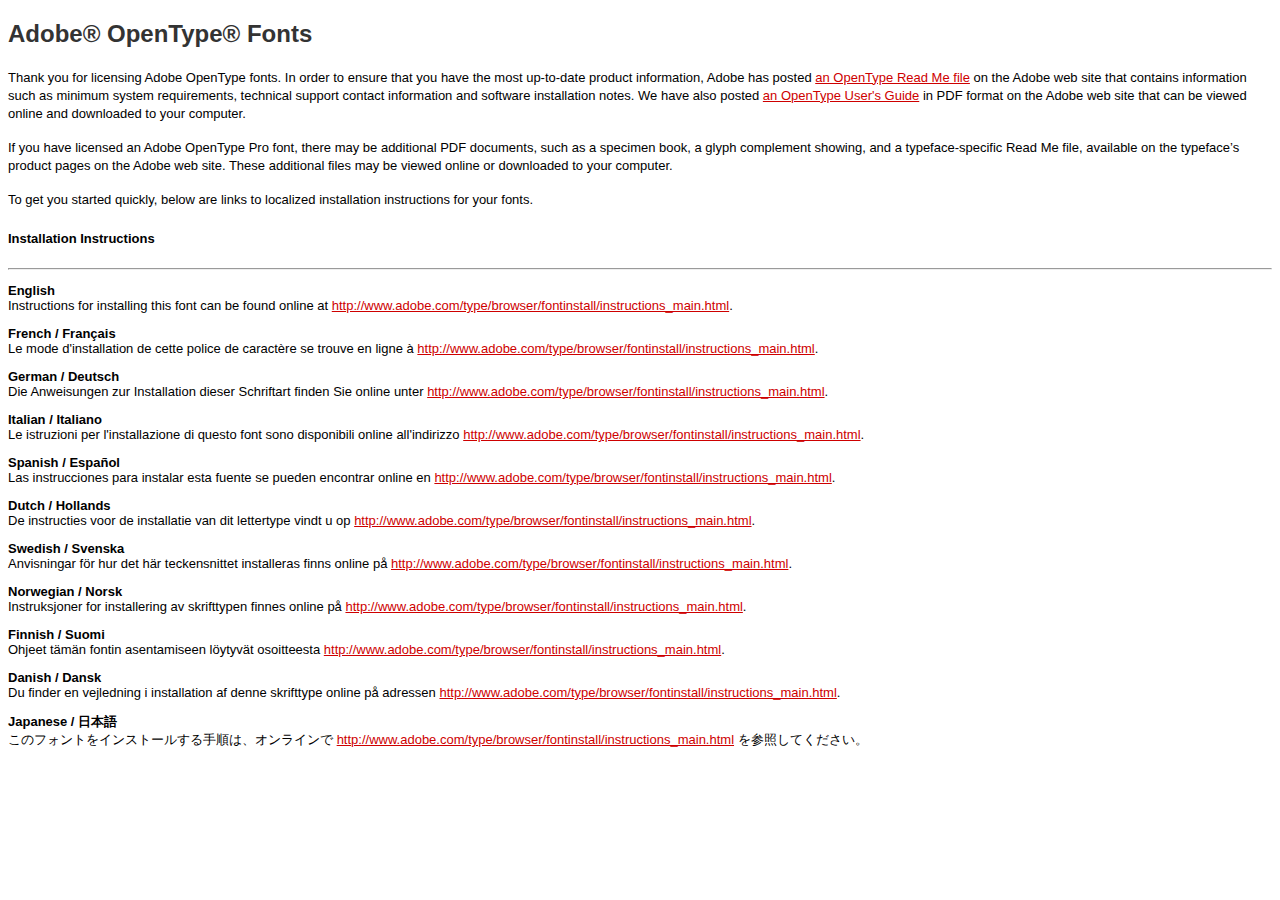
<file: assets/fonts/SourceCodePro_FontsOnly-1.009/ReadMe.html>
<!DOCTYPE html>
<html>
<head>
	<title>Read Me File for Adobe® OpenType® Fonts</title>
	<meta charset="utf-8" />
</head>
<body bgcolor="white" link="#ce0000" alink="#ce0000" vlink="#9c6363">
		<h2><font color="#333333"
face="verdana,geneva,arial">Adobe&reg; OpenType&reg; Fonts</font></h2>
		<p><font size="2" face="verdana,geneva,arial">Thank
you for licensing Adobe OpenType fonts. In order to ensure that you
have the most up-to-date product information, Adobe has posted <a
href="http://www.adobe.com/type/browser/OTReadMe.html">an OpenType
Read Me file</a> on the Adobe web site that contains information such
as minimum system requirements, technical support contact information
and software installation notes. We have also posted <a
href="http://www.adobe.com/type/browser/pdfs/OTGuide.pdf">an OpenType
User's Guide</a> in PDF format on the Adobe web site that can be
viewed online and downloaded to your computer. <P>If you have
licensed an Adobe OpenType Pro font, there may be additional PDF
documents, such as a specimen book, a glyph complement showing, and a
typeface-specific Read Me file, available on the typeface&#146;s
product pages on the Adobe web site. These additional files may be
viewed online or downloaded to your computer.<P>To get you started
quickly, below are links to localized installation instructions for
your fonts.

<h4>Installation Instructions</h4><hr>
<p lang=en><b>English</b><br>
Instructions for installing this font can be found online at <a
href="http://www.adobe.com/type/browser/fontinstall/instructions_main.html">http://www.adobe.com/type/browser/fontinstall/instructions_main.html</a>.</p>
<p lang=fr><b>French / Fran&#231;ais</b><br>
Le mode d'installation de cette police de caract&#232;re se trouve en
ligne &#224; <a
href="http://www.adobe.com/type/browser/fontinstall/instructions_main.html">http://www.adobe.com/type/browser/fontinstall/instructions_main.html</a>.</p>
<p lang=de><b>German / Deutsch</b><br>
Die Anweisungen zur Installation dieser Schriftart finden Sie online
unter <a
href="http://www.adobe.com/type/browser/fontinstall/instructions_main.html">http://www.adobe.com/type/browser/fontinstall/instructions_main.html</a>.</p>
<p lang=it><b>Italian / Italiano</b><br>
Le istruzioni per l'installazione di questo font sono disponibili
online all'indirizzo <a
href="http://www.adobe.com/type/browser/fontinstall/instructions_main.html">http://www.adobe.com/type/browser/fontinstall/instructions_main.html</a>.</p>
<p lang=es><b>Spanish / Espa&#241;ol</b><br>
Las instrucciones para instalar esta fuente se pueden encontrar
online en <a
href="http://www.adobe.com/type/browser/fontinstall/instructions_main.html">http://www.adobe.com/type/browser/fontinstall/instructions_main.html</a>.</p>
<p lang=nl><b>Dutch / Hollands</b><br>
De instructies voor de installatie van dit lettertype vindt u op <a
href="http://www.adobe.com/type/browser/fontinstall/instructions_main.html">http://www.adobe.com/type/browser/fontinstall/instructions_main.html</a>.</p>
<p><b>Swedish / Svenska</b><br>
Anvisningar f&#246;r hur det h&#228;r teckensnittet installeras finns
online p&#229; <a
href="http://www.adobe.com/type/browser/fontinstall/instructions_main.html">http://www.adobe.com/type/browser/fontinstall/instructions_main.html</a>.</p>
<p><b>Norwegian / Norsk</b><br>
Instruksjoner for installering av skrifttypen finnes online p&#229;
<a
href="http://www.adobe.com/type/browser/fontinstall/instructions_main.html">http://www.adobe.com/type/browser/fontinstall/instructions_main.html</a>.</p>
<p><b>Finnish / Suomi</b><br>
Ohjeet t&#228;m&#228;n fontin asentamiseen l&#246;ytyv&#228;t
osoitteesta <a
href="http://www.adobe.com/type/browser/fontinstall/instructions_main.html">http://www.adobe.com/type/browser/fontinstall/instructions_main.html</a>.</p>
<p><b>Danish / Dansk</b><br>
Du finder en vejledning i installation af denne skrifttype online
p&#229; adressen <a
href="http://www.adobe.com/type/browser/fontinstall/instructions_main.html">http://www.adobe.com/type/browser/fontinstall/instructions_main.html</a>.</p>
<p lang=ja><b>Japanese / 日本語</b><br>
このフォントをインストールする手順は、オンラインで <a
href="http://www.adobe.com/type/browser/fontinstall/instructions_main.html">http://www.adobe.com/type/browser/fontinstall/instructions_main.html</a>
を参照してください。</p>
</body>
</html>
</file>
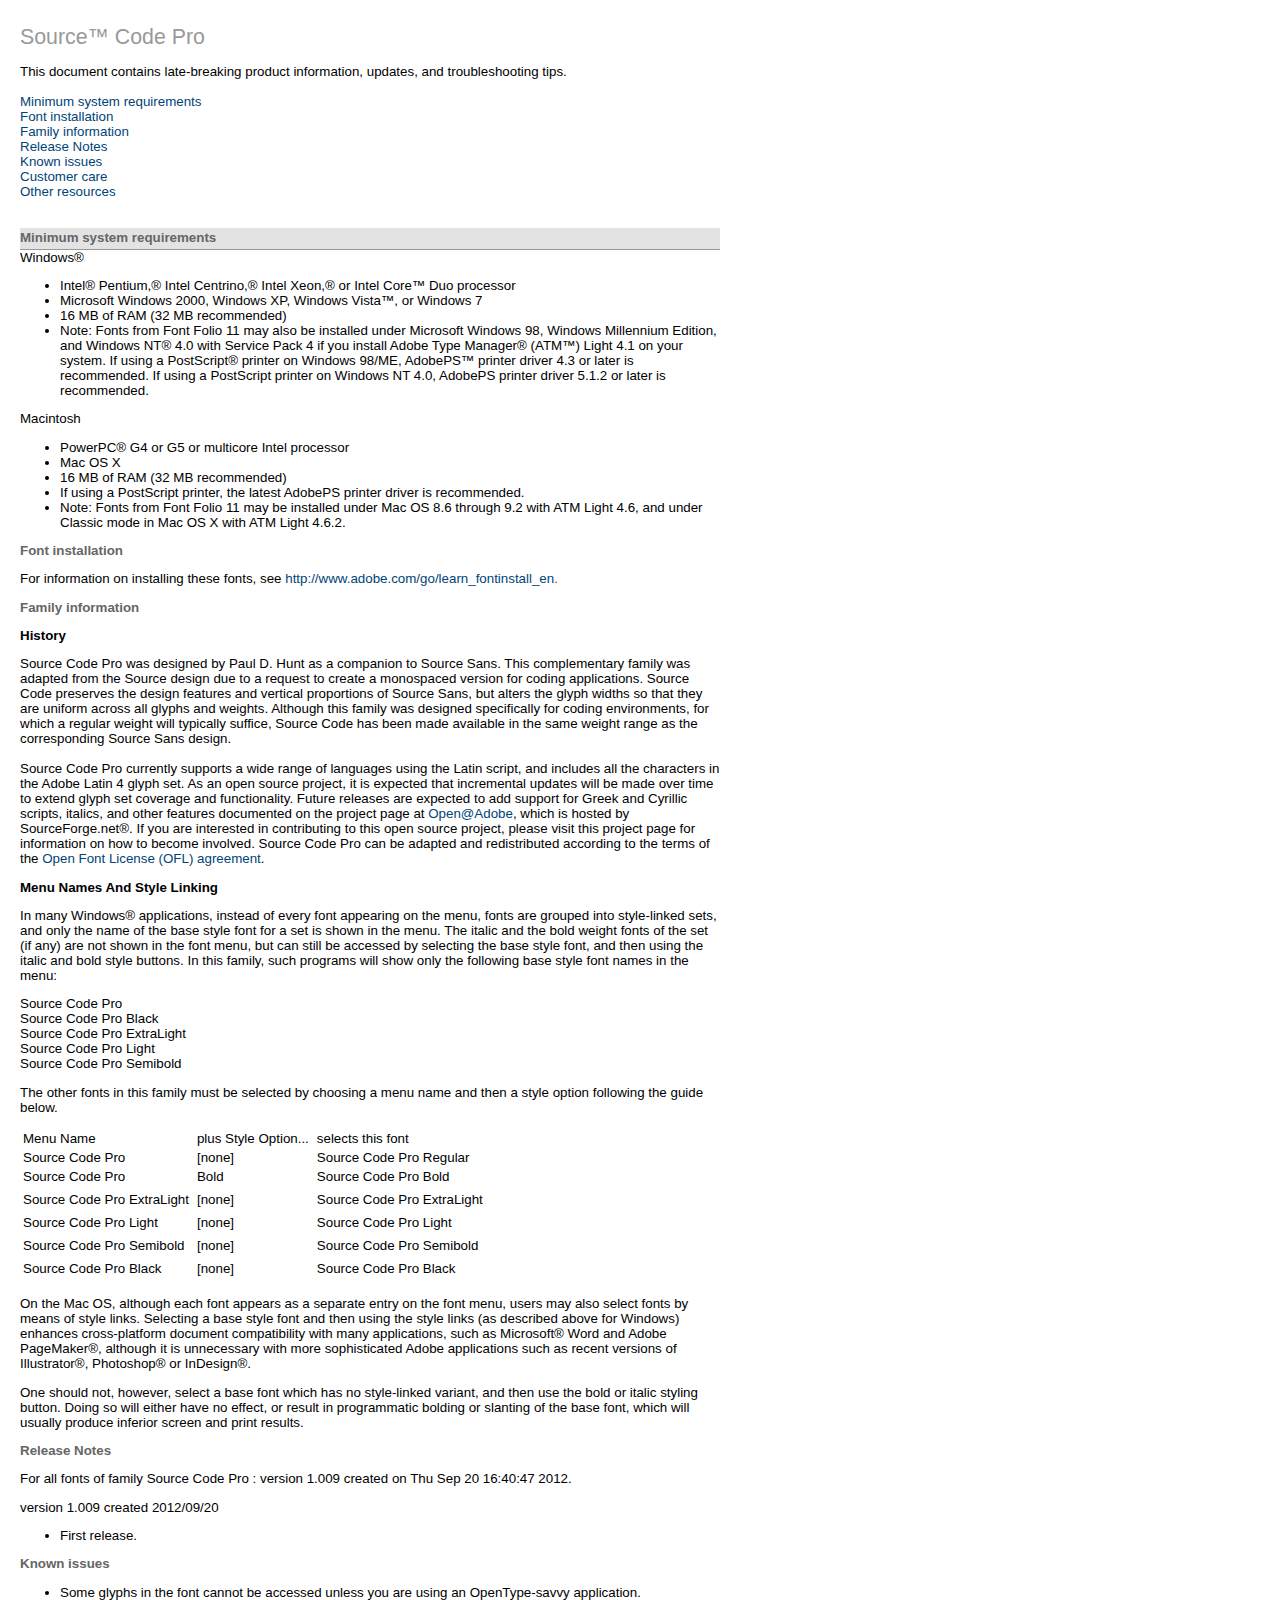
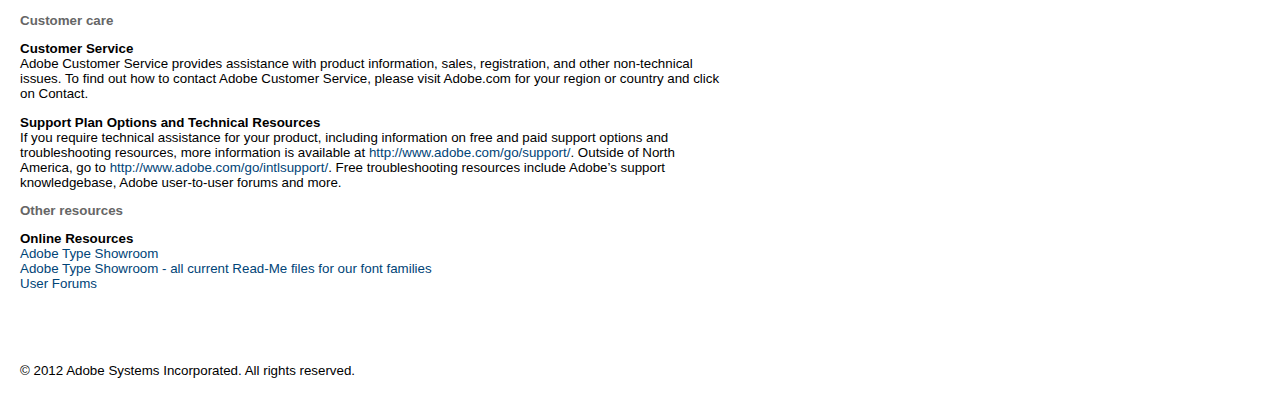
<file: assets/fonts/SourceCodePro_FontsOnly-1.009/SourceCodeProReadMe.html>
<!DOCTYPE html>
<html>
<head>
	<title>Read Me File for Source Code Pro</title>
	<meta charset="utf-8" />
	<meta name="description" content= "Read Me file for Source Code Pro ... " /> 	
	
		
		<title>Read Me</title>	
		
<style type="text/css" media="screen">
/***********************  fonts  ************************/		
	body 
    {font-family: sans-serif;
	 font-weight: normal;
	 font-size: 10pt;
	 color: #000000;
     margin: 0px;
	 background-color: white;}
	
	h1
	{display:inline;
	font-family: sans-serif;
	font-weight: normal;
	color: #999999;}
	
	h2 
	{display:inline;
	font-size: 10pt;
	font-family: sans-serif;
	font-weight: bold;
	color: #666666;}
/***********************  links  ************************/		
	
	a:link 
	{color:#004477;
	text-decoration:none;
	margin: 0px 0px 0px 0px;}
	
	a:visited
	{color:#6d7f8e;
	text-decoration:none;
	margin: 0px 0px 0px 0px;}
	
	a:hover 
	{color:#ff0000;
	text-decoration:none;
	margin: 0px 0px 0px 0px;}
/***********************  div tags  ************************/		
	#page
	{float:left;
	width:700px;
	margin:20px 20px 20px 20px;}
	
	#subTitle
	{background-color:#e3e3e3;
	float:left;
	width:700px;
	border-bottom:solid #999999 1.0pt;
	border-bottom-alt:solid #999999 .5pt;
	padding:2px 0px 4px 0px;}
	
	#title
	{background-color:#e3e3e3;
	float:left;
	width:700px;
	border-bottom:solid #999999 1.0pt;
	border-bottom-alt:solid #999999 .5pt;
	padding:2px 0px 4px 0px;}
	
	#description
	{float:left;
	width:700px;
	padding:15px 0px 15px 0px;}
.style6 {color: #666666}
.style7 {color: #FF0000}
</style>
	</head>
	
<body>
	
<div id="page">
	<h1><span style="font-size:16pt">Source&#153; Code Pro</span></h1>
  <br />
	
  	
  <div id="description1">
    <p> This document contains late-breaking product information, updates, and troubleshooting tips.<br />
      <br />
      <a href="#A1">Minimum system requirements</a> <br />
      <a href="#A7">Font installation</a> <br />
      <a href="#A2">Family information</a> <br />
      <a href="#A3">Release Notes</a><br />
      <a href="#A8">Known issues</a> <br />
      <a href="#A9">Customer care</a> <br />
      <a href="#A10">Other resources</a> <br />
      <a href="#A12"></a><br />
    </p>
  </div>
  <div id="title"><a name="A1" id="A1"></a><h2 class="style6">Minimum system requirements</h2>
	</div>
		
	  <div id="description2">
	    <p>Windows&reg;</p>
	    <ul>
          <li> Intel&reg; Pentium,&reg; Intel Centrino,&reg; Intel Xeon,&reg; or Intel Core&trade; Duo processor</li>
          <li>Microsoft Windows 2000, Windows XP, Windows Vista&trade;, or Windows 7<br />
          </li>
	      <li>16 MB of RAM (32 MB recommended)</li>
	      <li>Note: 
	        Fonts from Font Folio 11 may also be installed under Microsoft Windows 98, Windows Millennium Edition, 
	        and Windows NT&reg; 4.0 with Service Pack 4 if you install Adobe Type Manager&reg; (ATM&trade;) Light 
	        4.1 on your system. If using a PostScript&reg; printer on Windows 98/ME, AdobePS&trade; printer 
	        driver 4.3 or later is recommended. If using a PostScript printer 
          on Windows NT 4.0, AdobePS printer driver 5.1.2 or later is recommended.</li>
	    </ul>
	    <p>Macintosh</p>
	    <ul>
          <li> PowerPC&reg; G4 or G5 or multicore Intel processor</li>
          <li>Mac OS X</li>
	      <li>16 MB of RAM (32 MB recommended)</li>
	      <li>If using a PostScript printer, the latest AdobePS printer driver is recommended.</li>
	      <li>Note:  Fonts from Font Folio 11 may be installed under Mac OS 8.6 through 9.2 with ATM Light 4.6, 
          and under Classic mode in Mac OS X with ATM Light 4.6.2.</li>
	    </ul>
  </div>
		
	
	    <div id="title3"><h2><a name="A7" id="A7">Font installation</a></h2></div>
		
  <div id="description3">
		  <p>For information on   installing these fonts, see<span class="style7"> <a title="http://www.adobe.com/go/learn_fontinstall_en" href="http://www.adobe.com/go/learn_fontinstall_en">http://www.adobe.com/go/learn_fontinstall_en</a>.</span></p>
		  </div>
	<div id="title4"><h2><a name="A2" id="A2">Family information</a></h2></div>
 
   <div id="description4">
	<p><strong>History</strong></p> 
	Source Code Pro was designed by Paul D. Hunt as a companion to Source Sans. This complementary family was adapted from the Source design due to a request to create a monospaced version for coding applications. Source Code preserves the design features and vertical proportions of Source Sans, but alters the glyph widths so that they are uniform across all glyphs and weights. Although this family was designed specifically for coding environments, for which a regular weight will typically suffice, Source Code has been made available in the same weight range as the corresponding Source Sans design.<br><br>Source Code Pro currently supports a wide range of languages using the Latin script, and includes all the characters in the Adobe Latin 4 glyph set. As an open source project, it is expected that incremental updates will be made over time to extend glyph set coverage and functionality. Future releases are expected to add support for Greek and Cyrillic scripts, italics, and other features documented on the project page at <A HREF="http://sourceforge.net/adobe/sourcesans/wiki/Home/">Open@Adobe</A>, which is hosted by SourceForge.net®. If you are interested in contributing to this open source project, please visit this project page for information on how to become involved. Source Code Pro can be adapted and redistributed according to the terms of the <A HREF="http://www.adobe.com/type/browser/legal/pdfs/OpenFontLicense.pdf">Open Font License (OFL) agreement</A>.
     <p><strong>Menu Names And Style Linking</strong> </p>
     
<p>In many Windows&reg; applications, instead of every font appearing on
the menu, fonts are grouped into style-linked sets, and only the name of
the base style font  for a set is shown in the menu. The italic and the
bold weight fonts of the set (if any) are not shown in the font menu, but can still be
accessed  by selecting the base style font, and then using the italic
and bold style buttons. In this family, such programs will show only the
following base style font names in the menu:</p>
<p>Source Code Pro<br>
Source Code Pro Black<br>
Source Code Pro ExtraLight<br>
Source Code Pro Light<br>
Source Code Pro Semibold<br></p>
<p>The other fonts in this family must be selected by choosing a menu name
and then a style option following the guide below.</p>
<table border="0">

<tr> <td>Menu Name</td> <td> </td> <td>plus Style Option... </td> <td> </td> <td>selects this font</td> </tr>
<tr> <td>Source Code Pro</td> <td> </td> <td>[none]</td> <td> </td> <td>Source Code Pro Regular</td> </tr>
<tr> <td>Source Code Pro</td> <td> </td> <td>Bold</td> <td> </td> <td>Source Code Pro Bold</td> </tr>
<tr> <td> </td> <td> </td> <td> </td> <td> </td> <td> </td> </tr>
<tr> <td>Source Code Pro ExtraLight</td> <td> </td> <td>[none]</td> <td> </td> <td>Source Code Pro ExtraLight</td> </tr>
<tr> <td> </td> <td> </td> <td> </td> <td> </td> <td> </td> </tr>
<tr> <td>Source Code Pro Light</td> <td> </td> <td>[none]</td> <td> </td> <td>Source Code Pro Light</td> </tr>
<tr> <td> </td> <td> </td> <td> </td> <td> </td> <td> </td> </tr>
<tr> <td>Source Code Pro Semibold</td> <td> </td> <td>[none]</td> <td> </td> <td>Source Code Pro Semibold</td> </tr>
<tr> <td> </td> <td> </td> <td> </td> <td> </td> <td> </td> </tr>
<tr> <td>Source Code Pro Black</td> <td> </td> <td>[none]</td> <td> </td> <td>Source Code Pro Black</td> </tr>
<tr> <td> </td> <td> </td> <td> </td> <td> </td> <td> </td> </tr>



</table>
<p>On the Mac OS, although each font appears as a separate entry on the
font menu, users may also select fonts by means of style links.
Selecting a base style font and then using the style links (as described
above for Windows) enhances cross-platform document compatibility with
many applications, such as Microsoft&reg; Word and Adobe PageMaker&reg;,
although it is unnecessary with more sophisticated Adobe applications
such as recent versions of Illustrator&reg;, Photoshop&reg; or
InDesign&reg;.</p>
<p>One should not, however, select a base font which has no style-linked
variant, and then use the bold or italic styling button. Doing so will
either have no effect, or result in programmatic bolding or slanting of
the base font, which will usually produce inferior screen and print
results.</p>
  </div>
	<div id="title5"><h2><a name="A3" id="A3">Release Notes</a></h2></div>
   <div id="description5">
    <p>For all fonts of family Source Code Pro : version 1.009 created on Thu Sep 20 16:40:47 2012.</p>
<p>version 1.009 created 2012/09/20</p>
<ul>
<li>	First release.</li>
</ul>
   </div>
	<div id="title6"><h2><a name="A8" id="A8">Known issues</a></h2></div>
		
  <div id="description6">
    <ul>    <li>Some glyphs in the font cannot be accessed unless you are using an OpenType-savvy application.
    </li>
</ul>
  </div>
		  
  <div id="title7"><h2><a name="A9" id="A9"> Customer care</a></h2></div>
		
		<div id="description7">
		  <p><strong>Customer   Service</strong><br />
		    Adobe Customer Service provides assistance with product information, sales, registration, and other   non-technical issues. To find out how to contact Adobe Customer Service, please   visit Adobe.com for your region or country and click on Contact.</p>
		  <p><strong>Support Plan Options and Technical Resources </strong><br />
		    If you require technical assistance for   your product, including information on free and paid support options and   troubleshooting resources, more information is available at <a title="http://www.adobe.com/go/support/" href="http://www.adobe.com/go/support/"><span title="http://www.adobe.com/go/support/">http://www.adobe.com/go/support/</span></a>. Outside of North America, go to <a title="http://www.adobe.com/go/intlsupport/" href="http://www.adobe.com/go/intlsupport/"><span title="http://www.adobe.com/go/intlsupport/">http://www.adobe.com/go/intlsupport/</span></a>.   Free troubleshooting resources include Adobe&rsquo;s support knowledgebase, Adobe   user-to-user forums and more.</p>
  </div>
		
	<div id="title8"><h2><a name="A10" id="A10"> Other resources</a></h2></div>
		
  <div id="description8">
<p><strong>Online Resources</strong><br />
<a href="http://www.adobe.com/type">Adobe Type Showroom</a><br />
<a href="http://www.adobe.com/type/family_readmes.html">Adobe Type Showroom - all current Read-Me files  for our font families</a><br />
<a href="http://www.adobe.com/support/forums/">User Forums</a><br />
</p>
<p align="left"><br />
  </p>
  </div>
  <br />
  <br />
	&copy; 2012 Adobe Systems Incorporated. All rights reserved. 
</div>
</body>
</html>
</file>
